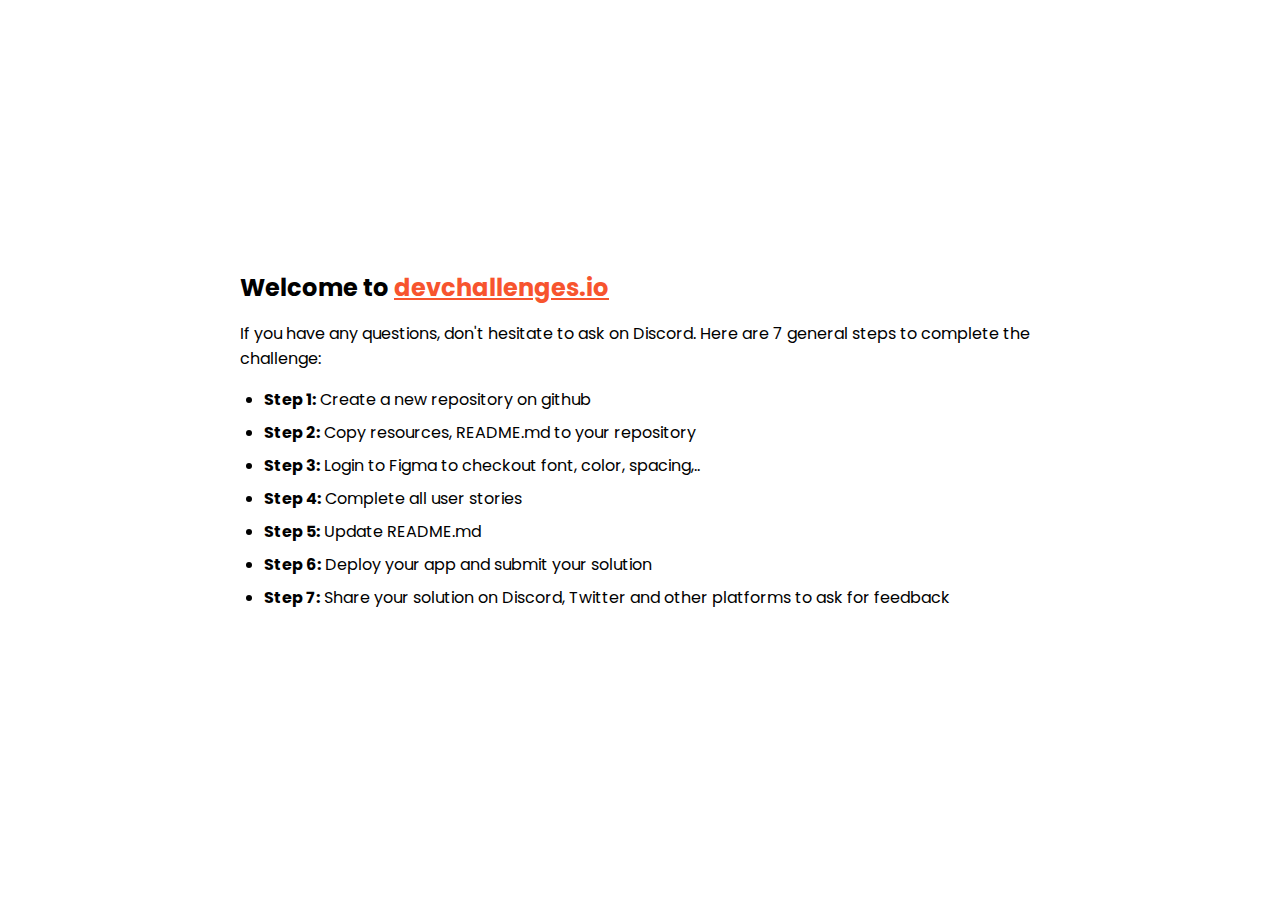
<file: pasos.html>
<!DOCTYPE html>
<html lang="en">
  <head>
    <meta charset="utf-8" />
    <meta
      name="viewport"
      content="width=device-width, initial-scale=1,
  maximum-scale=5"
    />

    <link rel="icon" href="devchallenges.png" />

    <link
      rel="shortcut icon"
      type="image/x-icon"
      href="https://devchallenges.io/"
    />

    <link
      href="https://fonts.googleapis.com/css2?family=Poppins:wght@400;500&display=swap"
      rel="stylesheet"
    />

    <title>Devchallenges</title>

    <style>
      body {
        font-family: "Poppins", sans-serif;
      }

      ul {
        padding-left: 24px;
      }

      li {
        margin-bottom: 8px;
      }

      .welcome {
        max-width: 800px;
        margin: 0 auto;
      }

      .welcome-text {
        margin-top: 30vh;
        font-weight: 500;
      }

      .welcome-text p {
        font-size: 1rem;
        font-weight: 400;
      }

      .welcome-text h1 {
        font-size: 1.5rem;
      }

      .welcome-text a {
        color: #f7542e;
      }
    </style>
  </head>
  <body>
    <div class="welcome">
      <div class="welcome-text">
        <h1>
          Welcome to
          <a href="https://devchallenges.io/" target="_blank"
            >devchallenges.io</a
          >
        </h1>

        <p>
          If you have any questions, don't hesitate to ask on Discord. Here are
          7 general steps to complete the challenge:
        </p>
      </div>

      <ul>
        <li><b>Step 1:</b> Create a new repository on github</li>
        <li><b>Step 2:</b> Copy resources, README.md to your repository</li>
        <li>
          <b>Step 3:</b> Login to Figma to checkout font, color, spacing,..
        </li>
        <li><b>Step 4:</b> Complete all user stories</li>
        <li><b>Step 5:</b> Update README.md</li>
        <li><b>Step 6:</b> Deploy your app and submit your solution</li>
        <li>
          <b>Step 7:</b> Share your solution on Discord, Twitter and other
          platforms to ask for feedback
        </li>
      </ul>
    </div>
  </body>
</html>
</file>
